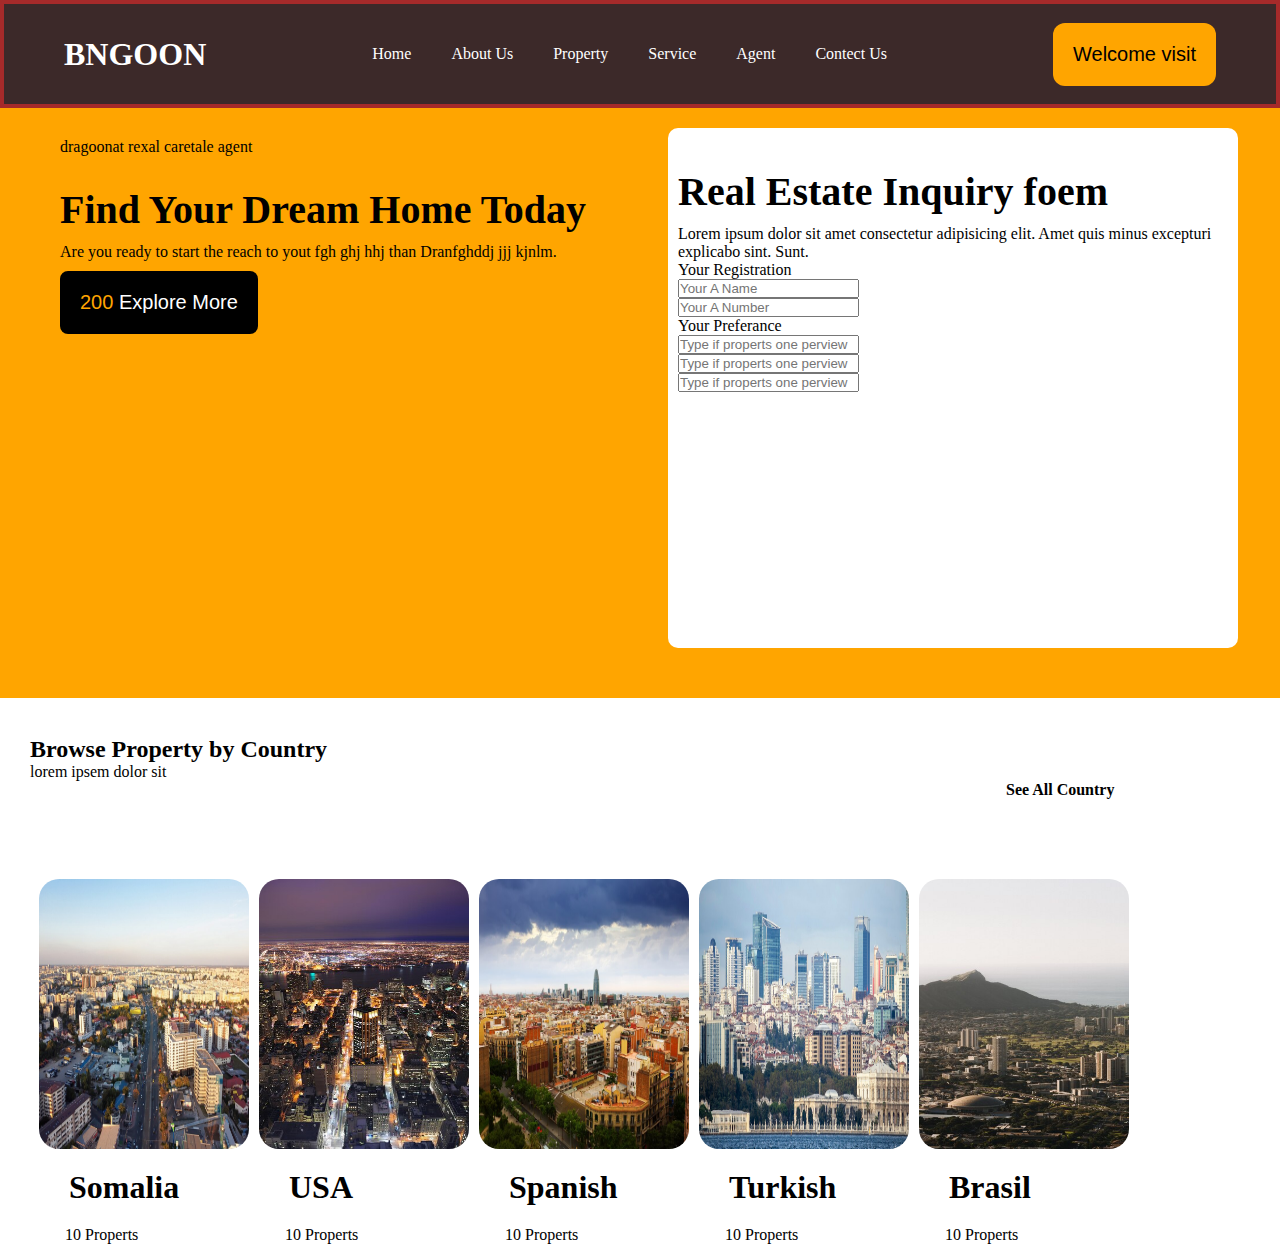
<file: index.html>
<html>
<head>
    <link rel="stylesheet" href="https://cdnjs.cloudflare.com/ajax/libs/font-awesome/6.5.2/css/all.min.css" integrity="sha512-SnH5WK+bZxgPHs44uWIX+LLJAJ9/2PkPKZ5QiAj6Ta86w+fsb2TkcmfRyVX3pBnMFcV7oQPJkl9QevSCWr3W6A==" crossorigin="anonymous" referrerpolicy="no-referrer" />
    <meta name="viewport" content="width=device-width,initial-scale=1.0">

    <link rel="stylesheet" href="style.css">
    <title>BNGOON</title>
    
</head>
<body>
    <div class="bngoon-parent">
    <h1>BNGOON</h1>
    <i class="fa-solid fa-bars"></i>
<ul>
    <li>Home</li>
    <li>About Us</li>
    <li>Property</li>
    <li>Service</li>
    <li>Agent</li>
    <li>Contect Us</li>
</ul>
<button>Welcome visit</button>
    </div>
<div class="header"> 
 <div class="salma">
        <p>dragoonat rexal caretale agent</p>
     <h1>Find Your Dream Home Today</h1>
     <p>Are you ready to start the reach to yout fgh ghj hhj than Dranfghddj jjj kjnlm.</p>
     <button><span>200</span> Explore More</button>
</div>
    <div class="header-son">
    
        <h1>Real Estate Inquiry foem</h1>
        <p>Lorem ipsum dolor sit amet consectetur adipisicing elit. Amet quis minus excepturi explicabo sint. Sunt.</p>
        <!-- <div class="header-mom"> -->
    <form>
       <label > Your Registration</label>
        <br>
         <input type="text" placeholder="Your A Name">
        <br>
          <input type="number" placeholder="Your A Number">
        <br>


        <label >Your Preferance</label>
        <br>
          <input type="text" placeholder="Type if properts one perview">
        <br>
         <input type="text" placeholder="Type if properts one perview">
        <br>

        
         <input type="text" placeholder="Type if properts one perview">


</form>

</div>
   </div>

    
    
   <!-- </div> -->
<br>




<!-- kalareeb -->

    <div class="son1">
    <h2>Browse Property by Country</h2>
    <p>lorem ipsem dolor sit</p>
    <h3>See All Country</h3>
   </div>
   <div class="son-parent">
   <div class="son3">
    <img src="image/cityscape-bucharest-road-with-moving-cars-multiple-residential-buildings-clear-sky-view-from-drone-romania_1268-16363.jpg" alt="">
    <h1>Somalia</h1>
    <p>10 Properts</p>
   </div>

<div class="son3">
    <img src="image/new-york-city-manhattan-skyline-aerial-view-dusk_649448-1766.jpg" alt="">
    <h1>USA</h1>
    <p>10 Properts</p>
</div>

<div class="son3">
<img src="image/top-view-barcelona-from-sagrada-familia_1398-5236.jpg" alt="">

<h1>Spanish</h1>
<p>10 Properts</p>
</div>

<div class="son3">
<img src="image/view-district-with-residential-high-modern-buildings-istanbul-bosphorus-strait-foreground-turkey_1268-16431.jpg" alt="">
<h1>Turkish</h1>
<p>10 Properts</p>

</div>

<div class="son3">

<img src="image/overlooking-view-honolulu-hawaii-usa-daytime_181624-20429 (2).jpg" alt="">
<h1>Brasil</h1>
<p>10 Properts</p>


</div>



</div>

</body>
</html>
</file>
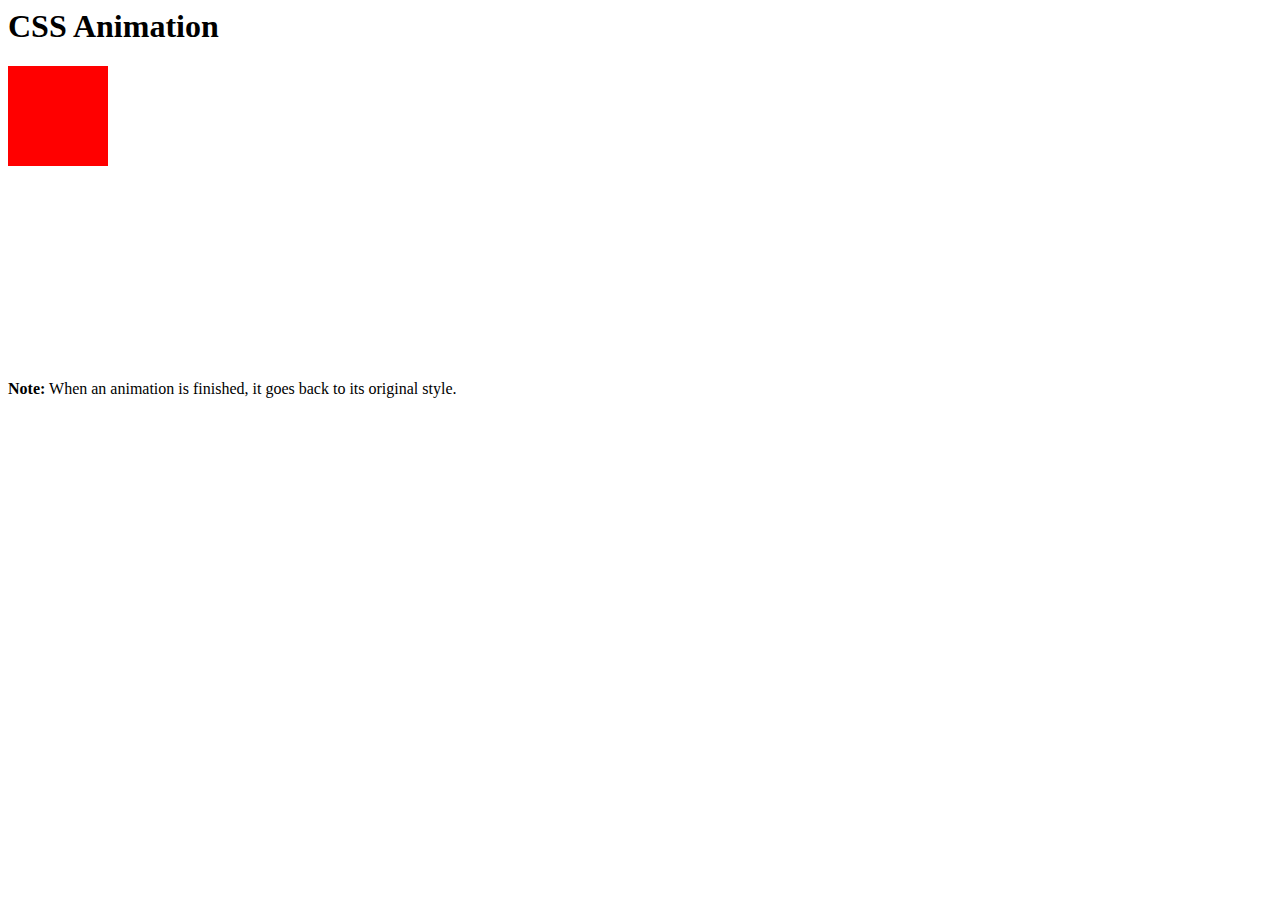
<file: image/animation/index.html>
<html>
    <head>
        <title>prestation</title>
        <link rel="stylesheet" href="style.css">
    </head>
    <body>
            <style> 
            
            </style>
            </head>
            <body>
            
            <h1>CSS Animation</h1>
            
            <div></div>
            <br>
            <br>
            <br>
            <br>
            <br>
            <br>
            <br>
            <br>
            <br>
            <br>
            <br>
            




            <p><b>Note:</b> When an animation is finished, it goes back to its original style.</p>
            
         
            
            </body>
</html>
</file>
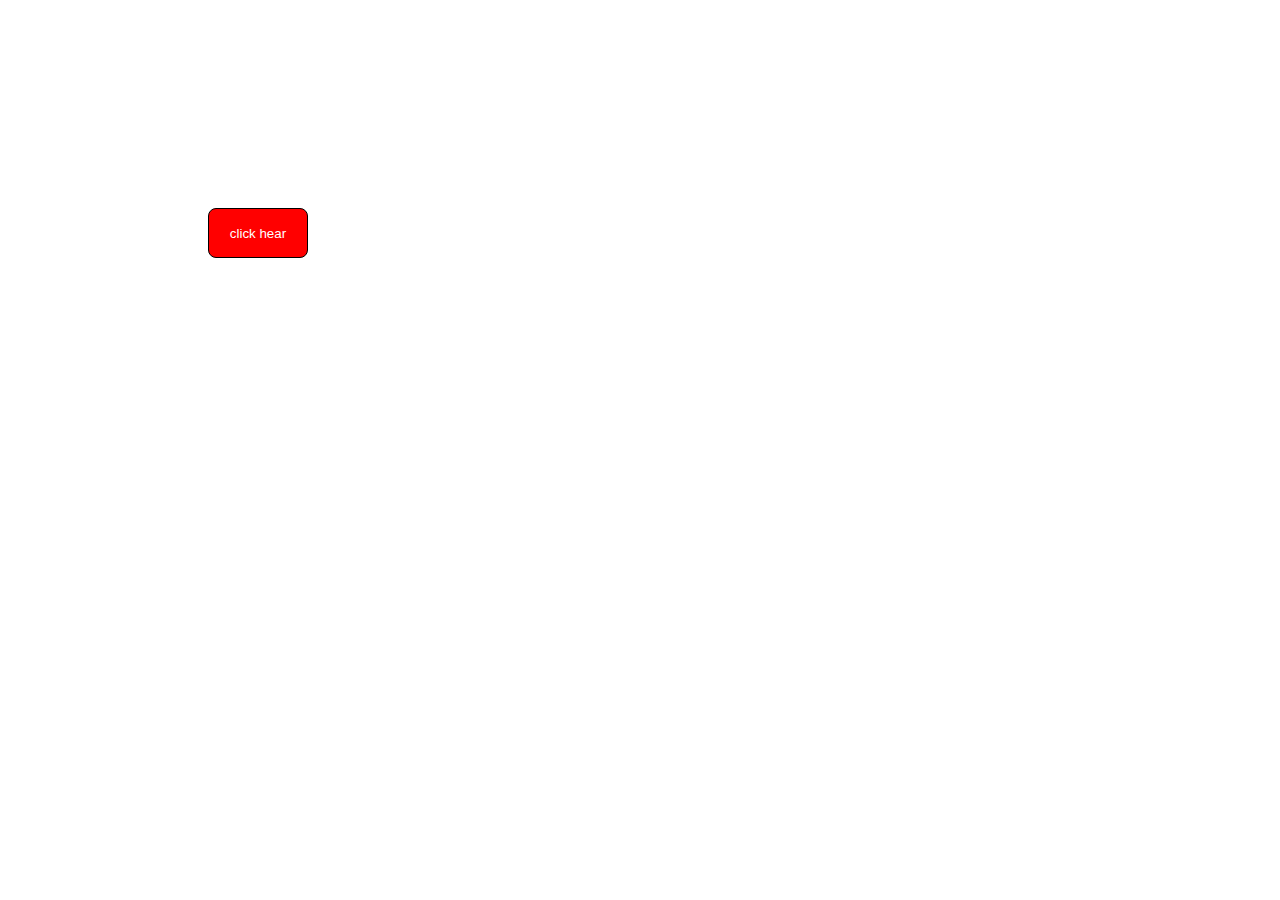
<file: image/animation/transmation/index.html>
<!DOCTYPE html>
<html lang="en">
<head>
    <meta charset="UTF-8">
    <meta name="viewport" content="width=device-width, initial-scale=1.0">
    <title>types</title>
    <link rel="stylesheet" href="style.css">
</head>
<body>
   <div class="box">
    <button class="btn"> click hear</button>
   </div>
    </div>
</body>
</html>
</file>
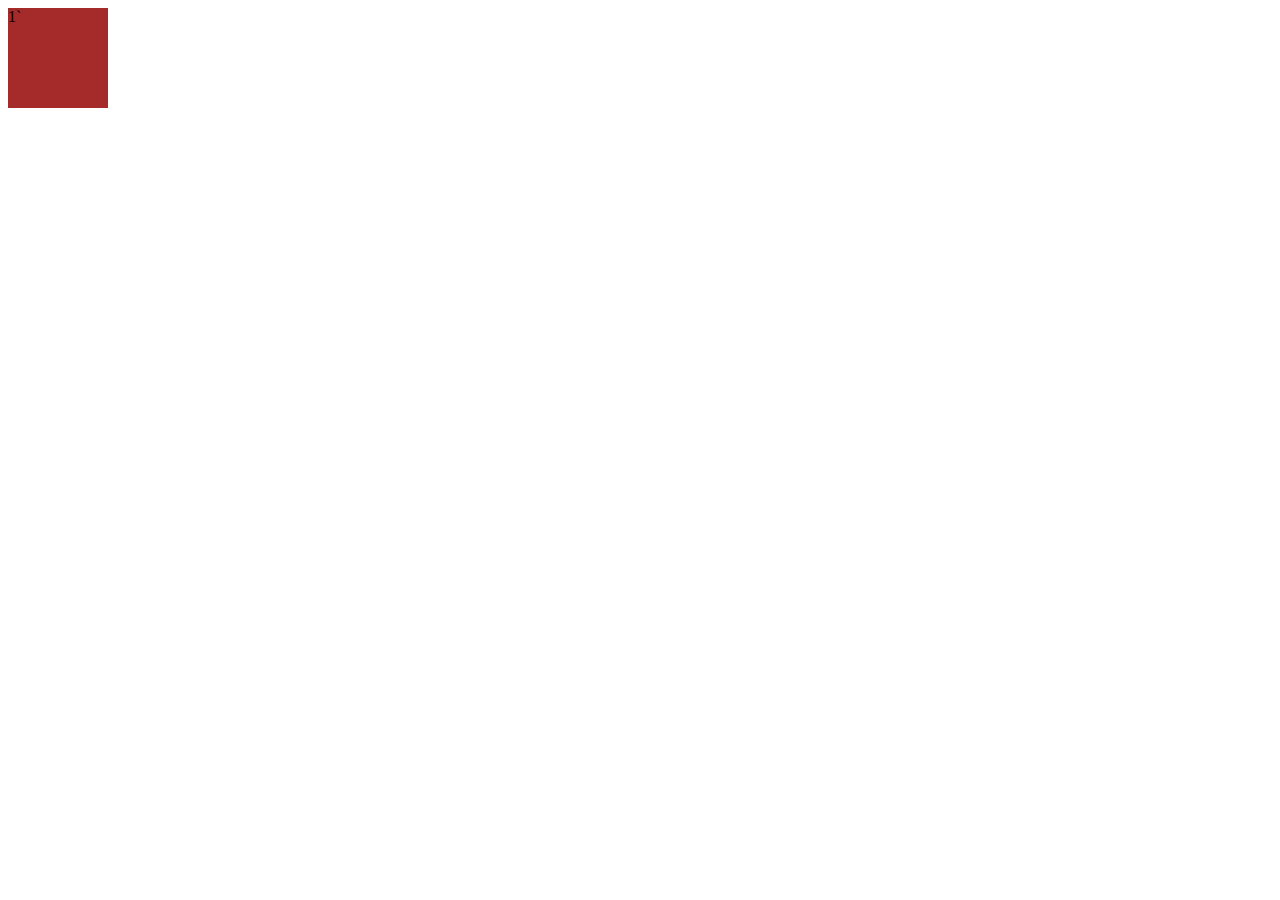
<file: image/animation/ani.html>
<html>

<head>
    <title>ANIMATION</title>
    <link rel="stylesheet" href="ani.css">
</head>
<body>
    <div class="header">
    <!-- <h1>welcome to rice academy</h1> -->
1`


    </div>
    
</body>
</html>
</file>
<file: style.css>
*{
    margin: 0;
    padding: 0;
}

.bngoon-parent{
    height: 80px;
    background-color: rgb(60, 41, 41);
    color: white;
    display: flex;
    justify-content: space-between;
    align-items: center;
    padding: 10px 60px;
    border: 4px brown solid;
    


    
}



.bngoon-parent ul{
    display: flex;
    list-style: none;
    gap: 40px;
    animation-name: srk;
    animation-duration: 4s;

}


button{
  background-color: orange;
  padding: 20px;
  border-radius: 12px;
  font-size: 20px;
  border: none;
}
.header{
    background-color: orange;
    width: 1228px;
    height: 550px;
    padding: 60px 30px;

    
}


.header h1{
    font-size: 40px;
    padding-top: 30px;
    
}
.header p{
    padding-top: 10px;
}
.header button{
    border: none;
    border-radius: 8px;
    background-color: black;
    color: white;
    margin-top: 10px;

}

.header span{
    color: orange;
}


.son1{
    padding: 20px 30px;
    
}
.son1 h3{
    margin-left: 80%;
    padding-bottom: 50px;
    font-size: 16px;
}

.son3 img{
    width: 210px;
    height: 270px;
     border-radius: 20px;

}

.son3 h1{
    
 padding: 20px 30px;
}
.son3 p{
    padding-left:  26px ;
    
}

.son-parent{

    display: flex;
    gap: 10px;
    padding: 10px 39px;

}
.header{
    display: flex;
    justify-content: space-between;
    padding: 20px 60px;
}
.header-son{
    background-color: white;
    height: 500px;
    width: 550px;
    padding: 10px;
    border-radius: 10px;
    margin-right: 50px;
}
.bngoon-parent i{
    display: none;
}

@media screen and  (max-width: 600px){

    .bngoon-parent h1{
        padding-right: 50px;
    }
    .bngoon-parent i{
        display: block;
        font-size: 50px;
        padding-left: 50px;
    }
     .bngoon-parent ul{
        display: none;
    
     }
     .bngoon-parent button{
        display: none;
     }
.son-parent{
  display: grid;
}
.header{
    width: 258px;
    display: grid;
    
}
.salma h1{
    font-size: 23px;
}
.salma p{
    font-size: 15px;
    padding-right:  80px;
    
   
    
}
.header-son{
    width: 300px;
    height: 400px;
    margin-right: 100px;
}

}
</file>
<file: image/animation/style.css>
div {
  width: 100px;
  height: 100px;
  background-color: red;
  position: relative;
  animation-name: example;
  animation-duration: 4s;
}

@keyframes example {
  0%   {background-color:red; left:0px; top:0px;}
  25%  {background-color:yellow; left:200px; top:0px;}
  50%  {background-color:blue; left:200px; top:200px;}
  75%  {background-color:green; left:0px; top:200px;}
  85%  {background-color:aqua; right:0px; top: 25px;}
  100% {background-color:blueviolet; right:10px; bottom:200px;}
}
</file>
<file: image/animation/transmation/style.css>
.box button{
    margin: 200px 200px;
    width: 100px;
    height: 50px;
    background-color: red;
    color: white;
    border: 1px solid black;
    border-radius:8px;
}
.btn:hover{
    color: black;
    transform: rotate(20deg);
    transform: scale(1.5 ,1);
    background-color:aqua;
}
</file>
<file: image/animation/ani.css>
.header{
    width: 100px;
    height: 100px;
background-color: brown;
animation-name: srk;
animation-duration: 3s;
position: relative;



}

/* @keyframes srk{
    from{
        background-color: blue;
        width: 0;
        transform: scale(2);
    }
    to{
        background-color: gold;
        width: 100%;
        transform: scale(1);
    }
} */

@keyframes srk{
    from{
        background-color: blue; left: 0px; right: 0px;
    }
    to{
        background-color:blue; right: 500px; left: 200px;
    }
}
</file>
